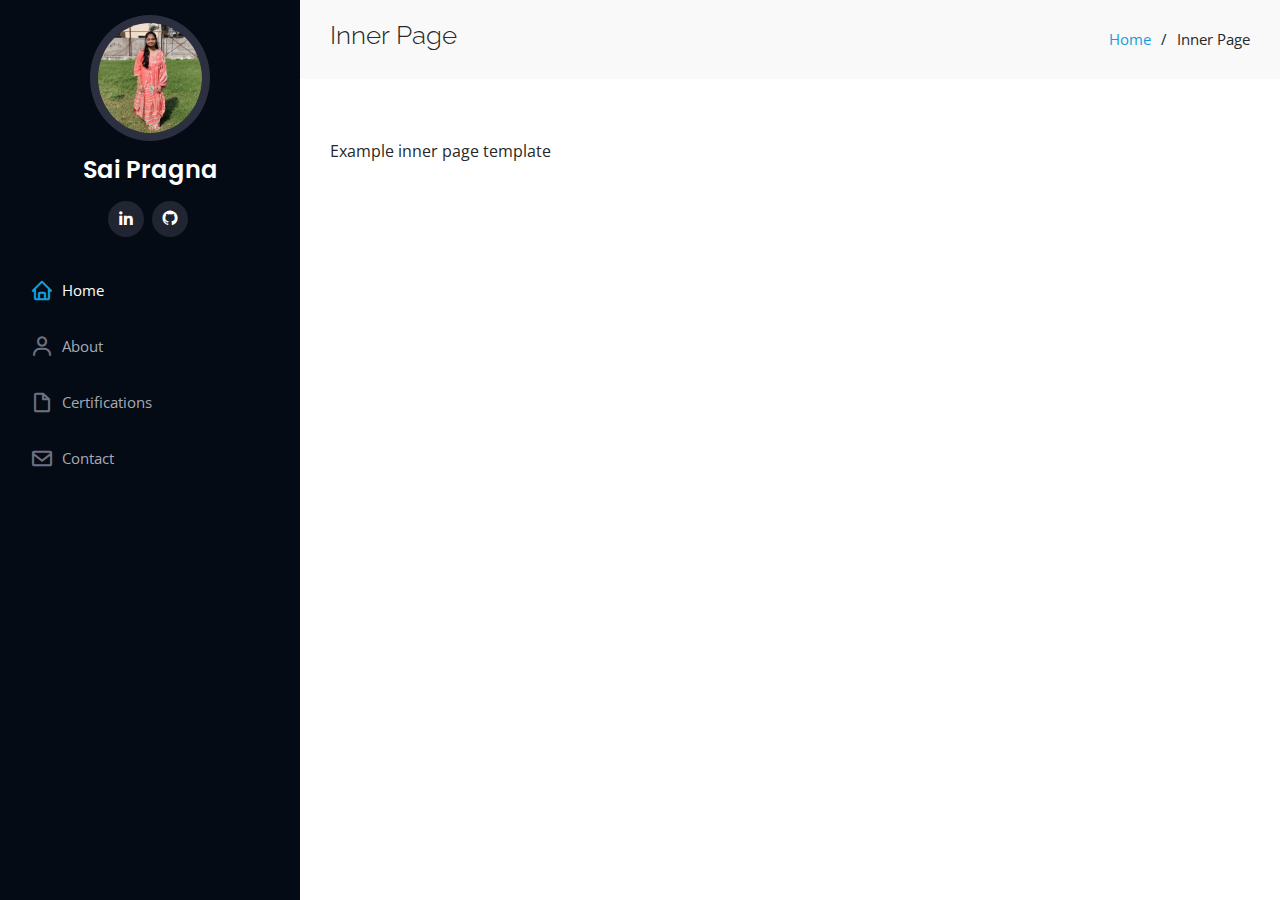
<file: inner-page.html>
<!DOCTYPE html>
    <html lang="en">

    <head>
      <meta charset="utf-8">
      <meta content="width=device-width, initial-scale=1.0" name="viewport">

      <title>Sai Pragna Portfolio</title>
      <meta content="" name="description">
      <meta content="" name="keywords">

      <!-- Favicons -->
      <link href="assets/img/pragna.jpg" rel="icon">
      <link href="assets/img/apple-touch-icon.png" rel="apple-touch-icon">

      <!-- Google Fonts -->
      <link href="https://fonts.googleapis.com/css?family=Open+Sans:300,300i,400,400i,600,600i,700,700i|Raleway:300,300i,400,400i,500,500i,600,600i,700,700i|Poppins:300,300i,400,400i,500,500i,600,600i,700,700i" rel="stylesheet">

      <!-- Vendor CSS Files -->
      <link href="assets/vendor/aos/aos.css" rel="stylesheet">
      <link href="assets/vendor/bootstrap/css/bootstrap.min.css" rel="stylesheet">
      <link href="assets/vendor/bootstrap-icons/bootstrap-icons.css" rel="stylesheet">
      <link href="assets/vendor/boxicons/css/boxicons.min.css" rel="stylesheet">
      <link href="assets/vendor/glightbox/css/glightbox.min.css" rel="stylesheet">
      <link href="assets/vendor/swiper/swiper-bundle.min.css" rel="stylesheet">

      <!-- Template Main CSS File -->
      <link href="assets/css/style.css" rel="stylesheet">

      <!-- =======================================================
      * Template Name: iPortfolio
      * Template URL: https://bootstrapmade.com/iportfolio-bootstrap-portfolio-websites-template/
      * Updated: Mar 17 2024 with Bootstrap v5.3.3
      * Author: BootstrapMade.com
      * License: https://bootstrapmade.com/license/
      ======================================================== -->
    </head>

    <body>

      <!-- ======= Mobile nav toggle button ======= -->
      <i class="bi bi-list mobile-nav-toggle d-xl-none"></i>

      <!-- ======= Header ======= -->
      <header id="header">
        <div class="d-flex flex-column">

          <div class="profile">
            <img src="assets/img/pragna.jpg" alt="" class="img-fluid rounded-circle">
            <h1 class="text-light"><a href="index.html">Sai Pragna</a></h1>
            <div class="social-links mt-3 text-center">
    <a href="https://www.linkedin.com/in/sai-pragna-kurnoothala-773950323/" class="linkedin"><i class="bx bxl-linkedin"></i></a>
              <a href="https://github.com/SaiPragnaK" class="github"><i class="bx bxl-github"></i></a>


            </div>
          </div>

          <nav id="navbar" class="nav-menu navbar">
            <ul>
              <li><a href="#hero" class="nav-link scrollto active"><i class="bx bx-home"></i> <span>Home</span></a></li>
              <li><a href="#about" class="nav-link scrollto"><i class="bx bx-user"></i> <span>About</span></a></li>
              <li><a href="#certifications" class="nav-link scrollto"><i class="bx bx-file-blank"></i> <span>Certifications</span></a></li>
              <li><a href="#contact" class="nav-link scrollto"><i class="bx bx-envelope"></i> <span>Contact</span></a></li>
            </ul>
          </nav><!-- .nav-menu -->
        </div>
      </header><!-- End Header -->

      <main id="main">

        <!-- ======= Breadcrumbs ======= -->
        <section class="breadcrumbs">
          <div class="container">

            <div class="d-flex justify-content-between align-items-center">
              <h2>Inner Page</h2>
              <ol>
                <li><a href="index.html">Home</a></li>
                <li>Inner Page</li>
              </ol>
            </div>

          </div>
        </section><!-- End Breadcrumbs -->

        <section class="inner-page">
          <div class="container">
            <p>
              Example inner page template
            </p>
          </div>
        </section>

      </main><!-- End #main -->

      <!-- ======= Footer ======= -->
      <!-- ======= Footer ======= -->
      <footer id="footer">
        <div class="container">
          <div class="copyright">
            <strong><span>Sai Pragna's portfolio</span></strong>
          </div>
            
        
        </div>
      </footer><!-- End  Footer -->
      </footer><!-- End  Footer -->

      <a href="#" class="back-to-top d-flex align-items-center justify-content-center"><i class="bi bi-arrow-up-short"></i></a>

      <!-- Vendor JS Files -->
      <script src="assets/vendor/purecounter/purecounter_vanilla.js"></script>
      <script src="assets/vendor/aos/aos.js"></script>
      <script src="assets/vendor/bootstrap/js/bootstrap.bundle.min.js"></script>
      <script src="assets/vendor/glightbox/js/glightbox.min.js"></script>
      <script src="assets/vendor/isotope-layout/isotope.pkgd.min.js"></script>
      <script src="assets/vendor/swiper/swiper-bundle.min.js"></script>
      <script src="assets/vendor/typed.js/typed.umd.js"></script>
      <script src="assets/vendor/waypoints/noframework.waypoints.js"></script>
      <script src="assets/vendor/php-email-form/validate.js"></script>

      <!-- Template Main JS File -->
      <script src="assets/js/main.js"></script>

    </body>

    </html>
</file>
<file: assets/css/style.css>
/**
* Template Name: iPortfolio
* Template URL: https://bootstrapmade.com/iportfolio-bootstrap-portfolio-websites-template/
* Updated: Mar 17 2024 with Bootstrap v5.3.3
* Author: BootstrapMade.com
* License: https://bootstrapmade.com/license/
*/

/*--------------------------------------------------------------
# General
--------------------------------------------------------------*/
body {
  font-family: "Open Sans", sans-serif;
  color: #272829;
}

a {
  color: #149ddd;
  text-decoration: none;
}

a:hover {
  color: #37b3ed;
  text-decoration: none;
}

h1,
h2,
h3,
h4,
h5,
h6 {
  font-family: "Raleway", sans-serif;
}

/*--------------------------------------------------------------
# Back to top button
--------------------------------------------------------------*/
.back-to-top {
  position: fixed;
  visibility: hidden;
  opacity: 0;
  right: 15px;
  bottom: 15px;
  z-index: 996;
  background: #149ddd;
  width: 40px;
  height: 40px;
  border-radius: 50px;
  transition: all 0.4s;
}

.back-to-top i {
  font-size: 28px;
  color: #fff;
  line-height: 0;
}

.back-to-top:hover {
  background: #2eafec;
  color: #fff;
}

.back-to-top.active {
  visibility: visible;
  opacity: 1;
}

/*--------------------------------------------------------------
# Header
--------------------------------------------------------------*/
#header {
  position: fixed;
  top: 0;
  left: 0;
  bottom: 0;
  width: 300px;
  transition: all ease-in-out 0.5s;
  z-index: 9997;
  transition: all 0.5s;
  padding: 0 15px;
  background: #040b14;
  overflow-y: auto;
}

#header .profile img {
  margin: 15px auto;
  display: block;
  width: 120px;
  border: 8px solid #2c2f3f;
}

#header .profile h1 {
  font-size: 24px;
  margin: 0;
  padding: 0;
  font-weight: 600;
  -moz-text-align-last: center;
  text-align-last: center;
  font-family: "Poppins", sans-serif;
}

#header .profile h1 a,
#header .profile h1 a:hover {
  color: #fff;
  text-decoration: none;
}

#header .profile .social-links a {
  font-size: 18px;
  display: inline-block;
  background: #212431;
  color: #fff;
  line-height: 1;
  padding: 8px 0;
  margin-right: 4px;
  border-radius: 50%;
  text-align: center;
  width: 36px;
  height: 36px;
  transition: 0.3s;
}

#header .profile .social-links a:hover {
  background: #149ddd;
  color: #fff;
  text-decoration: none;
}

#main {
  margin-left: 300px;
}

.container,
.container-fluid {
  padding-left: 30px;
  padding-right: 30px;
}

@media (max-width: 1199px) {
  #header {
    left: -300px;
  }

  #main {
    margin-left: 0;
  }

  .container,
  .container-fluid {
    padding-left: 12px;
    padding-right: 12px;
  }
}

/*--------------------------------------------------------------
# Navigation Menu
--------------------------------------------------------------*/
/* Desktop Navigation */
.nav-menu {
  padding: 30px 0 0 0;
}

.nav-menu * {
  margin: 0;
  padding: 0;
  list-style: none;
}

.nav-menu>ul>li {
  position: relative;
  white-space: nowrap;
}

.nav-menu a,
.nav-menu a:focus {
  display: flex;
  align-items: center;
  color: #a8a9b4;
  padding: 12px 15px;
  margin-bottom: 8px;
  transition: 0.3s;
  font-size: 15px;
}

.nav-menu a i,
.nav-menu a:focus i {
  font-size: 24px;
  padding-right: 8px;
  color: #6f7180;
}

.nav-menu a:hover,
.nav-menu .active,
.nav-menu .active:focus,
.nav-menu li:hover>a {
  text-decoration: none;
  color: #fff;
}

.nav-menu a:hover i,
.nav-menu .active i,
.nav-menu .active:focus i,
.nav-menu li:hover>a i {
  color: #149ddd;
}

/* Mobile Navigation */
.mobile-nav-toggle {
  position: fixed;
  right: 15px;
  top: 15px;
  z-index: 9998;
  border: 0;
  font-size: 24px;
  transition: all 0.4s;
  outline: none !important;
  background-color: #149ddd;
  color: #fff;
  width: 40px;
  height: 40px;
  display: inline-flex;
  align-items: center;
  justify-content: center;
  line-height: 0;
  border-radius: 50px;
  cursor: pointer;
}

.mobile-nav-active {
  overflow: hidden;
}

.mobile-nav-active #header {
  left: 0;
}

/*--------------------------------------------------------------
# Hero Section
--------------------------------------------------------------*/
#hero {
  width: 100%;
  height: 100vh;
  background: url("../img/hero-bg.jpg") top center;
  background-size: cover;
}

#hero:before {
  content: "";
  background: rgba(5, 13, 24, 0.3);
  position: absolute;
  bottom: 0;
  top: 0;
  left: 0;
  right: 0;
  z-index: 1;
}

#hero .hero-container {
  position: relative;
  z-index: 2;
  min-width: 300px;
}

#hero h1 {
  margin: 0 0 10px 0;
  font-size: 64px;
  font-weight: 700;
  line-height: 56px;
  color: #fff;
}

#hero p {
  color: #fff;
  margin-bottom: 50px;
  font-size: 26px;
  font-family: "Poppins", sans-serif;
}

#hero p span {
  color: #fff;
  padding-bottom: 4px;
  letter-spacing: 1px;
  border-bottom: 3px solid #149ddd;
}

@media (min-width: 1024px) {
  #hero {
    background-attachment: fixed;
  }
}

@media (max-width: 768px) {
  #hero h1 {
    font-size: 28px;
    line-height: 36px;
  }

  #hero h2 {
    font-size: 18px;
    line-height: 24px;
    margin-bottom: 30px;
  }
}

/*--------------------------------------------------------------
# Sections General
--------------------------------------------------------------*/
section {
  padding: 60px 0;
  overflow: hidden;
}

.section-bg {
  background: #f5f8fd;
}

.section-title {
  padding-bottom: 30px;
}

.section-title h2 {
  font-size: 32px;
  font-weight: bold;
  margin-bottom: 20px;
  padding-bottom: 20px;
  position: relative;
  color: #173b6c;
}

.section-title h2::after {
  content: "";
  position: absolute;
  display: block;
  width: 50px;
  height: 3px;
  background: #149ddd;
  bottom: 0;
  left: 0;
}

.section-title p {
  margin-bottom: 0;
}

/*--------------------------------------------------------------
# About
--------------------------------------------------------------*/
.about .content h3 {
  font-weight: 700;
  font-size: 26px;
  color: #173b6c;
}

.about .content ul {
  list-style: none;
  padding: 0;
}

.about .content ul li {
  margin-bottom: 20px;
  display: flex;
  align-items: center;
}

.about .content ul strong {
  margin-right: 10px;
}

.about .content ul i {
  font-size: 16px;
  margin-right: 5px;
  color: #149ddd;
  line-height: 0;
}

.about .content p:last-child {
  margin-bottom: 0;
}

/*--------------------------------------------------------------
# Facts
--------------------------------------------------------------*/
.facts {
  padding-bottom: 30px;
}

.facts .count-box {
  padding: 30px;
  width: 100%;
}

.facts .count-box i {
  display: block;
  font-size: 44px;
  color: #149ddd;
  float: left;
  line-height: 0;
}

.facts .count-box span {
  font-size: 48px;
  line-height: 40px;
  display: block;
  font-weight: 700;
  color: #050d18;
  margin-left: 60px;
}

.facts .count-box p {
  padding: 15px 0 0 0;
  margin: 0 0 0 60px;
  font-family: "Raleway", sans-serif;
  font-size: 14px;
  color: #122f57;
}

.facts .count-box a {
  font-weight: 600;
  display: block;
  margin-top: 20px;
  color: #122f57;
  font-size: 15px;
  font-family: "Poppins", sans-serif;
  transition: ease-in-out 0.3s;
}

.facts .count-box a:hover {
  color: #1f5297;
}

/*--------------------------------------------------------------
# Akills
--------------------------------------------------------------*/
.skills .progress {
  height: 60px;
  display: block;
  background: none;
  border-radius: 0;
}

.skills .progress .skill {
  padding: 0;
  margin: 0 0 6px 0;
  text-transform: uppercase;
  display: block;
  font-weight: 600;
  font-family: "Poppins", sans-serif;
  color: #050d18;
}

.skills .progress .skill .val {
  float: right;
  font-style: normal;
}

.skills .progress-bar-wrap {
  background: #dce8f8;
  height: 10px;
}

.skills .progress-bar {
  width: 1px;
  height: 10px;
  transition: 0.9s;
  background-color: #149ddd;
}

/*--------------------------------------------------------------
# Resume
--------------------------------------------------------------*/
.resume .resume-title {
  font-size: 26px;
  font-weight: 700;
  margin-top: 20px;
  margin-bottom: 20px;
  color: #050d18;
}

.resume .resume-item {
  padding: 0 0 20px 20px;
  margin-top: -2px;
  border-left: 2px solid #1f5297;
  position: relative;
}

.resume .resume-item h4 {
  line-height: 18px;
  font-size: 18px;
  font-weight: 600;
  text-transform: uppercase;
  font-family: "Poppins", sans-serif;
  color: #050d18;
  margin-bottom: 10px;
}

.resume .resume-item h5 {
  font-size: 16px;
  background: #e4edf9;
  padding: 5px 15px;
  display: inline-block;
  font-weight: 600;
  margin-bottom: 10px;
}

.resume .resume-item ul {
  padding-left: 20px;
}

.resume .resume-item ul li {
  padding-bottom: 10px;
}

.resume .resume-item:last-child {
  padding-bottom: 0;
}

.resume .resume-item::before {
  content: "";
  position: absolute;
  width: 16px;
  height: 16px;
  border-radius: 50px;
  left: -9px;
  top: 0;
  background: #fff;
  border: 2px solid #1f5297;
}

/*--------------------------------------------------------------
# Portfolio
--------------------------------------------------------------*/
.portfolio .portfolio-item {
  margin-bottom: 30px;
}

.portfolio #portfolio-flters {
  padding: 0;
  margin: 0 auto 35px auto;
  list-style: none;
  text-align: center;
  background: #fff;
  border-radius: 50px;
  padding: 2px 15px;
}

.portfolio #portfolio-flters li {
  cursor: pointer;
  display: inline-block;
  padding: 10px 15px 8px 15px;
  font-size: 14px;
  font-weight: 600;
  line-height: 1;
  text-transform: uppercase;
  color: #272829;
  margin-bottom: 5px;
  transition: all 0.3s ease-in-out;
}

.portfolio #portfolio-flters li:hover,
.portfolio #portfolio-flters li.filter-active {
  color: #149ddd;
}

.portfolio #portfolio-flters li:last-child {
  margin-right: 0;
}

.portfolio .portfolio-wrap {
  transition: 0.3s;
  position: relative;
  overflow: hidden;
  z-index: 1;
}

.portfolio .portfolio-wrap::before {
  content: "";
  background: rgba(255, 255, 255, 0.5);
  position: absolute;
  left: 0;
  right: 0;
  top: 0;
  bottom: 0;
  transition: all ease-in-out 0.3s;
  z-index: 2;
  opacity: 0;
}

.portfolio .portfolio-wrap .portfolio-links {
  opacity: 1;
  left: 0;
  right: 0;
  bottom: -60px;
  z-index: 3;
  position: absolute;
  transition: all ease-in-out 0.3s;
  display: flex;
  justify-content: center;
}

.portfolio .portfolio-wrap .portfolio-links a {
  color: #fff;
  font-size: 28px;
  text-align: center;
  background: rgba(20, 157, 221, 0.75);
  transition: 0.3s;
  width: 50%;
}

.portfolio .portfolio-wrap .portfolio-links a:hover {
  background: rgba(20, 157, 221, 0.95);
}

.portfolio .portfolio-wrap .portfolio-links a+a {
  border-left: 1px solid #37b3ed;
}

.portfolio .portfolio-wrap:hover::before {
  top: 0;
  left: 0;
  right: 0;
  bottom: 0;
  opacity: 1;
}

.portfolio .portfolio-wrap:hover .portfolio-links {
  opacity: 1;
  bottom: 0;
}

/*--------------------------------------------------------------
# Portfolio Details
--------------------------------------------------------------*/
.portfolio-details {
  padding-top: 40px;
}

.portfolio-details .portfolio-details-slider img {
  width: 100%;
}

.portfolio-details .portfolio-details-slider .swiper-pagination {
  margin-top: 20px;
  position: relative;
}

.portfolio-details .portfolio-details-slider .swiper-pagination .swiper-pagination-bullet {
  width: 12px;
  height: 12px;
  background-color: #fff;
  opacity: 1;
  border: 1px solid #149ddd;
}

.portfolio-details .portfolio-details-slider .swiper-pagination .swiper-pagination-bullet-active {
  background-color: #149ddd;
}

.portfolio-details .portfolio-info {
  padding: 30px;
  box-shadow: 0px 0 30px rgba(5, 13, 24, 0.08);
}

.portfolio-details .portfolio-info h3 {
  font-size: 22px;
  font-weight: 700;
  margin-bottom: 20px;
  padding-bottom: 20px;
  border-bottom: 1px solid #eee;
}

.portfolio-details .portfolio-info ul {
  list-style: none;
  padding: 0;
  font-size: 15px;
}

.portfolio-details .portfolio-info ul li+li {
  margin-top: 10px;
}

.portfolio-details .portfolio-description {
  padding-top: 30px;
}

.portfolio-details .portfolio-description h2 {
  font-size: 26px;
  font-weight: 700;
  margin-bottom: 20px;
}

.portfolio-details .portfolio-description p {
  padding: 0;
}





/*--------------------------------------------------------------
# Contact
--------------------------------------------------------------*/
.contact {
  padding-bottom: 130px;
}

.contact .info {
  padding: 30px;
  background: #fff;
  width: 100%;
  box-shadow: 0 0 24px 0 rgba(0, 0, 0, 0.12);
}

.contact .info i {
  font-size: 20px;
  color: #149ddd;
  float: left;
  width: 44px;
  height: 44px;
  background: #dff3fc;
  display: flex;
  justify-content: center;
  align-items: center;
  border-radius: 50px;
  transition: all 0.3s ease-in-out;
}

.contact .info h4 {
  padding: 0 0 0 60px;
  font-size: 22px;
  font-weight: 600;
  margin-bottom: 5px;
  color: #050d18;
}

.contact .info p {
  padding: 0 0 10px 60px;
  margin-bottom: 20px;
  font-size: 14px;
  color: #173b6c;
}

.contact .info .email p {
  padding-top: 5px;
}

.contact .info .social-links {
  padding-left: 60px;
}

.contact .info .social-links a {
  font-size: 18px;
  display: inline-block;
  background: #333;
  color: #fff;
  line-height: 1;
  padding: 8px 0;
  border-radius: 50%;
  text-align: center;
  width: 36px;
  height: 36px;
  transition: 0.3s;
  margin-right: 10px;
}

.contact .info .social-links a:hover {
  background: #149ddd;
  color: #fff;
}

.contact .info .email:hover i,
.contact .info .address:hover i,
.contact .info .phone:hover i {
  background: #149ddd;
  color: #fff;
}

.contact .php-email-form {
  width: 100%;
  padding: 30px;
  background: #fff;
  box-shadow: 0 0 24px 0 rgba(0, 0, 0, 0.12);
}

.contact .php-email-form .form-group {
  padding-bottom: 8px;
}

.contact .php-email-form .validate {
  display: none;
  color: red;
  margin: 0 0 15px 0;
  font-weight: 400;
  font-size: 13px;
}

.contact .php-email-form .error-message {
  display: none;
  color: #fff;
  background: #ed3c0d;
  text-align: left;
  padding: 15px;
  font-weight: 600;
}

.contact .php-email-form .error-message br+br {
  margin-top: 25px;
}

.contact .php-email-form .sent-message {
  display: none;
  color: #fff;
  background: #18d26e;
  text-align: center;
  padding: 15px;
  font-weight: 600;
}

.contact .php-email-form .loading {
  display: none;
  background: #fff;
  text-align: center;
  padding: 15px;
}

.contact .php-email-form .loading:before {
  content: "";
  display: inline-block;
  border-radius: 50%;
  width: 24px;
  height: 24px;
  margin: 0 10px -6px 0;
  border: 3px solid #18d26e;
  border-top-color: #eee;
  animation: animate-loading 1s linear infinite;
}

.contact .php-email-form .form-group {
  margin-bottom: 15px;
}

.contact .php-email-form label {
  padding-bottom: 8px;
}

.contact .php-email-form input,
.contact .php-email-form textarea {
  border-radius: 0;
  box-shadow: none;
  font-size: 14px;
}

.contact .php-email-form input {
  height: 44px;
}

.contact .php-email-form textarea {
  padding: 10px 15px;
}

.contact .php-email-form button[type=submit] {
  background: #149ddd;
  border: 0;
  padding: 10px 24px;
  color: #fff;
  transition: 0.4s;
  border-radius: 4px;
}

.contact .php-email-form button[type=submit]:hover {
  background: #37b3ed;
}

@keyframes animate-loading {
  0% {
    transform: rotate(0deg);
  }

  100% {
    transform: rotate(360deg);
  }
}

/*--------------------------------------------------------------
# Breadcrumbs
--------------------------------------------------------------*/
.breadcrumbs {
  padding: 20px 0;
  background: #f9f9f9;
}

.breadcrumbs h2 {
  font-size: 26px;
  font-weight: 300;
}

.breadcrumbs ol {
  display: flex;
  flex-wrap: wrap;
  list-style: none;
  padding: 0;
  margin: 0;
  font-size: 15px;
}

.breadcrumbs ol li+li {
  padding-left: 10px;
}

.breadcrumbs ol li+li::before {
  display: inline-block;
  padding-right: 10px;
  color: #0e2442;
  content: "/";
}

@media (max-width: 768px) {
  .breadcrumbs .d-flex {
    display: block !important;
  }

  .breadcrumbs ol {
    display: block;
  }

  .breadcrumbs ol li {
    display: inline-block;
  }
}
</file>
